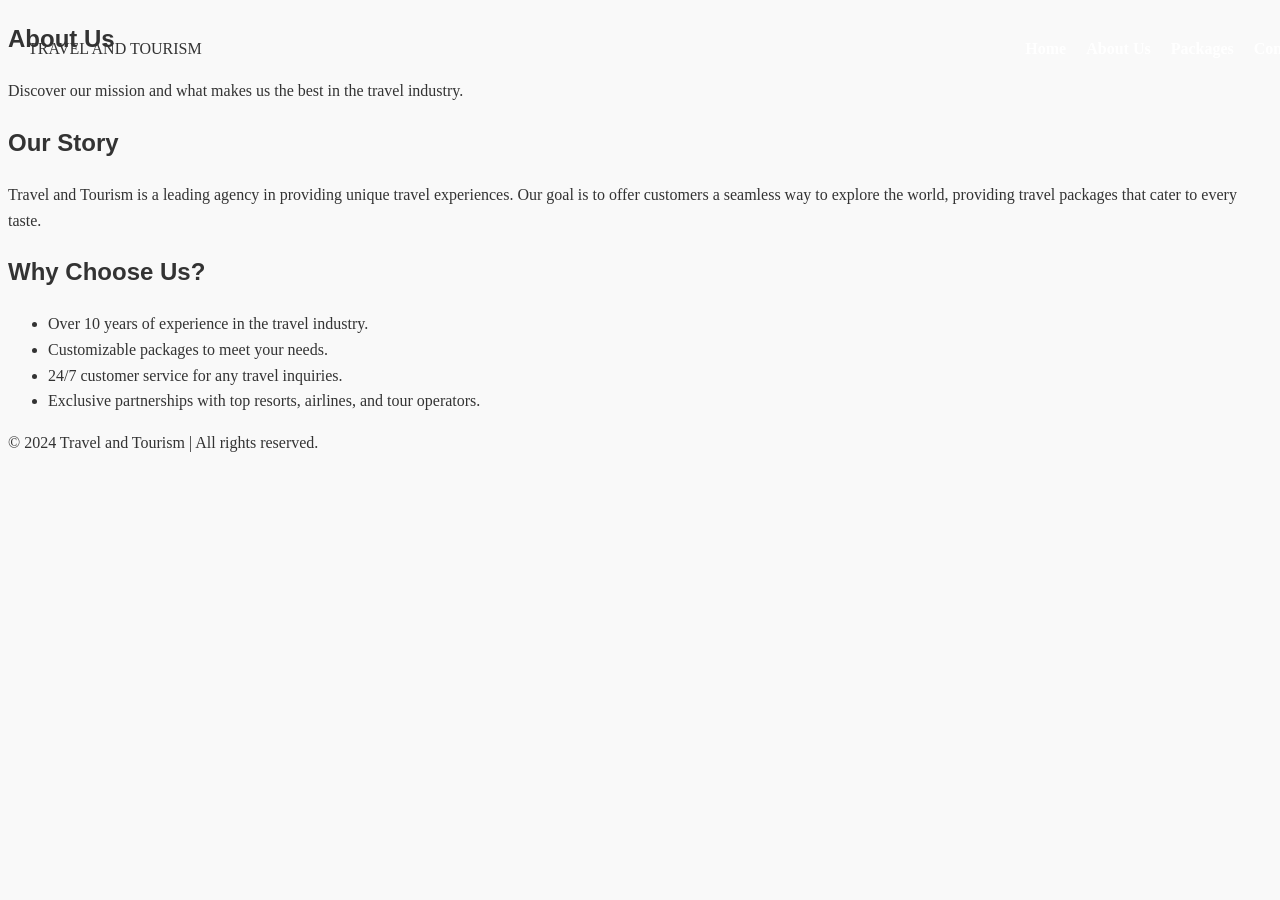
<file: project/about.html>
<!DOCTYPE html>
<html lang="en">
<head>
    <meta charset="UTF-8">
    <meta name="viewport" content="width=device-width, initial-scale=1.0">
    <title>About Us - Travel and Tourism</title>
    <link rel="stylesheet" href="css/styles.css">
</head>
<body>
    <!-- Navigation -->
    <nav class="navbar">
        <div class="logo">TRAVEL AND TOURISM</div>
        <ul class="nav-links">
            <li><a href="index.html">Home</a></li>
            <li><a href="about.html">About Us</a></li>
            <li><a href="#packages">Packages</a></li>
            <li><a href="#contact">Contact</a></li>
        </ul>
    </nav>

    <!-- About Section -->
    <section class="about-hero-section">
        <div class="about-hero-content">
            <h1>About Us</h1>
            <p>Discover our mission and what makes us the best in the travel industry.</p>
        </div>
    </section>

    <section class="about-content">
        <h2>Our Story</h2>
        <p>Travel and Tourism is a leading agency in providing unique travel experiences. Our goal is to offer customers a seamless way to explore the world, providing travel packages that cater to every taste.</p>

        <h2>Why Choose Us?</h2>
        <ul>
            <li>Over 10 years of experience in the travel industry.</li>
            <li>Customizable packages to meet your needs.</li>
            <li>24/7 customer service for any travel inquiries.</li>
            <li>Exclusive partnerships with top resorts, airlines, and tour operators.</li>
        </ul>
    </section>

    <!-- Footer -->
    <footer>
        <p>&copy; 2024 Travel and Tourism | All rights reserved.</p>
    </footer>
</body>
</html>
</file>
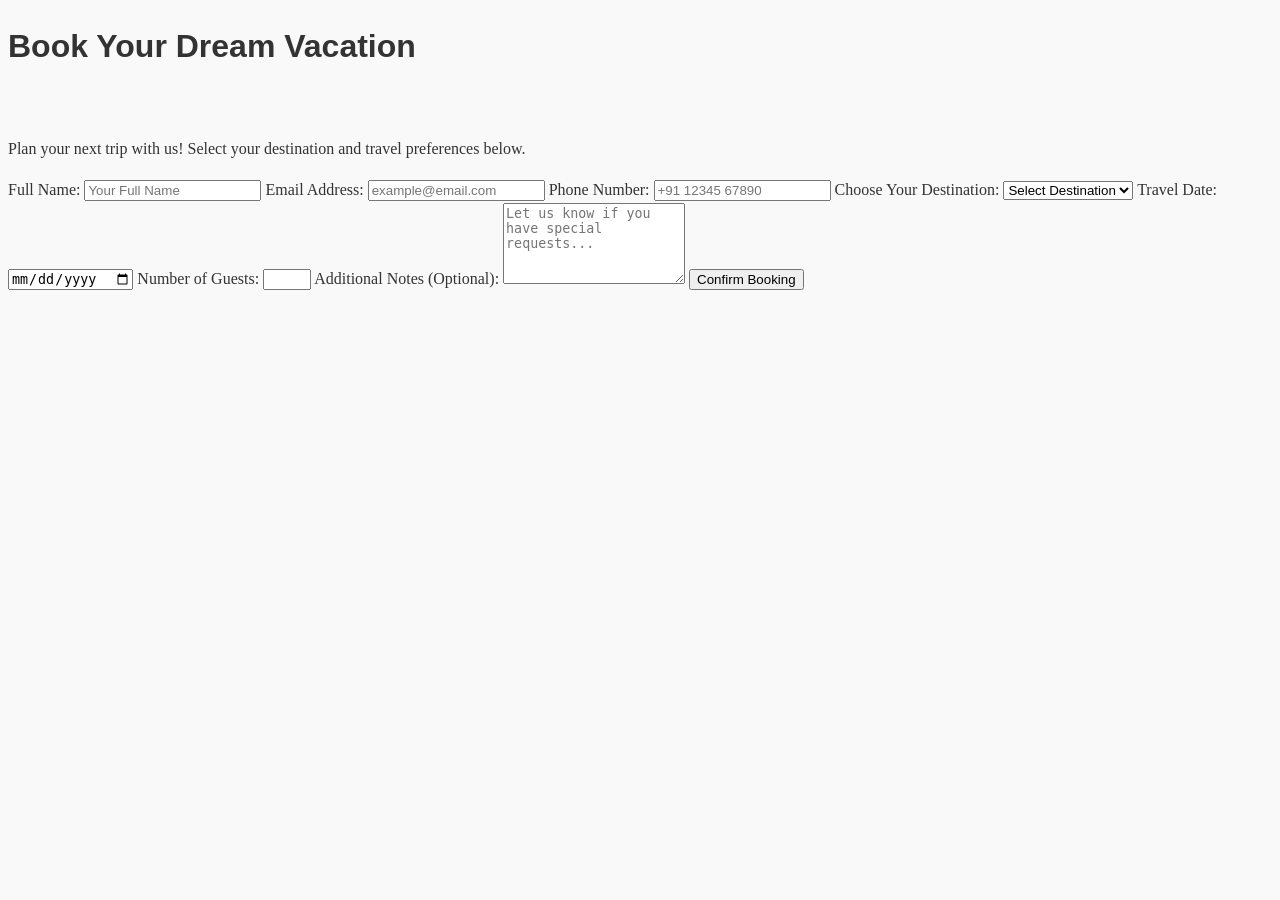
<file: project/booking.html>
<!DOCTYPE html>
<html lang="en">
<head>
    <meta charset="UTF-8">
    <meta name="viewport" content="width=device-width, initial-scale=1.0">
    <meta http-equiv="X-UA-Compatible" content="IE=edge">
    <title>Book Your Trip</title>
    <link rel="stylesheet" href="css/styles.css">
</head>
<body>

    <!-- Booking Page Section -->
    <header class="booking-header">
        <h1>Book Your Dream Vacation</h1><br>
        <p>Plan your next trip with us! Select your destination and travel preferences below.</p>
    </header>

    <section class="booking-form-section">
        <form action="submit_booking.php" method="POST" class="booking-form">
            
            <label for="full-name">Full Name:</label>
            <input type="text" id="full-name" name="full-name" placeholder="Your Full Name" required>

            <label for="email">Email Address:</label>
            <input type="email" id="email" name="email" placeholder="example@email.com" required>

            <label for="phone">Phone Number:</label>
            <input type="tel" id="phone" name="phone" placeholder="+91 12345 67890" required>

            <label for="destination">Choose Your Destination:</label>
            <select id="destination" name="destination" required>
                <option value="" disabled selected>Select Destination</option>
                <option value="paris">Paris, France</option>
                <option value="bali">Bali, Indonesia</option>
                <option value="maldives">Maldives</option>
                <option value="sydney">Sydney, Australia</option>
                <option value="tokyo">Tokyo, Japan</option>
            </select>

            <label for="travel-date">Travel Date:</label>
            <input type="date" id="travel-date" name="travel-date" required>

            <label for="guest-count">Number of Guests:</label>
            <input type="number" id="guest-count" name="guest-count" min="1" max="10" required>

            <label for="additional-notes">Additional Notes (Optional):</label>
            <textarea id="additional-notes" name="additional-notes" rows="5" placeholder="Let us know if you have special requests..."></textarea>

            <button type="submit" class="submit-btn">Confirm Booking</button>
        </form>
    </section>

</body>
</html>
</file>
<file: project/css/styles.css>
/* Google Fonts: Lora and Poppins */
body {
    font-family: 'Lora', serif;
    line-height: 1.6;
    color: #333;
    background-color: #f9f9f9;
}

h1, h2, h3 {
    font-family: 'Poppins', sans-serif;
}

/* Navbar Styling */
.navbar {
    position: fixed;
    top: 0;
    width: 100%;
    padding: 20px;
    background-color: transparent;
    display: flex;
    justify-content: space-between;
    align-items: center;
    transition: background-color 0.3s ease;
}

.nav-links {
    display: flex;
    list-style: none;
}

.nav-links a {
    color: white;
    text-decoration: none;
    font-weight: bold;
    margin-left: 20px;
}

.nav-links a:hover {
    color: #ff6b6b;
}

/* Hero Section with Gradient */
.hero-section {
    height: 100vh;
    background: linear-gradient(rgba(0,0,0,0.5), rgba(0,0,0,0.5)), url('../images/banner.jpg') center/cover;
    display: flex;
    justify-content: center;
    align-items: center;
    color: white;
    text-align: center;
}

.hero-section h1 {
    font-size: 4rem;
    animation: fadeInUp 1s ease;
}

.hero-section p {
    margin: 20px 0;
    font-size: 1.5rem;
}

.cta-button {
    background-color: #ff6b6b;
    padding: 15px 30px;
    color: white;
    text-decoration: none;
    border-radius: 5px;
    font-weight: bold;
    transition: background-color 0.3s ease;
}

.cta-button:hover {
    background-color: #ff4a4a;
}

/* Packages Section */
.packages {
    padding: 60px;
    background-color: white;
    text-align: center;
}

.package-grid {
    display: flex;
    justify-content: space-around;
    margin-top: 20px;
}

.package-card {
    position: relative;
    background-color: #fff;
    border-radius: 10px;
    box-shadow: 0 10px 30px rgba(0,0,0,0.1);
    overflow: hidden;
    transition: transform 0.3s ease;
    width: 300px;
}

.package-card img {
    width: 100%;
    height: 200px;
    object-fit: cover;
}

.package-info {
    padding: 20px;
    text-align: left;
}

.package-card:hover {
    transform: scale(1.05);
}

/* Testimonials Section */
.testimonials-section {
    padding: 60px;
    background-color: #f0f0f0;
    text-align: center;
}

.testimonial-slider {
    display: flex;
    overflow: auto;
    gap: 20px;
}

.testimonial {
    min-width: 300px;
    background-color: white;
    padding: 20px;
    border-radius: 10px;
    box-shadow: 0 5px 15px rgba(0, 0, 0, 0.1);
}

.testimonial p {
    font-style: italic;
}
/* Newsletter Subscription */
.newsletter-section {
    padding: 50px;
    background-color: #fff;
    text-align: center;
}

.newsletter-form input {
    padding: 15px;
    width: 300px;
    margin-right: 10px;
    border: 1px solid #ddd;
    border-radius: 5px;
}

.newsletter-form button {
    padding: 15px;
    background-color: #007bff;
    color: white;
    border: none;
    border-radius: 5px;
    cursor: pointer;
}

.newsletter-form button:hover {
    background-color: #0056b3;
}

/* Footer Section */
.footer {
    padding: 40px;
    background-color: #333;
    color: white;
    text-align: center;
}

.footer p {
    margin: 10px 0;
}

.footer a {
    color: #ff6b6b;
    text-decoration: none;
}

.footer a:hover {
    text-decoration: underline;
}

/* Animations */
@keyframes fadeInUp {
    from {
        opacity: 0;
        transform: translateY(20px);
    }
    to {
        opacity: 1;
        transform: translateY(0);
    }
}

/* Media Queries */
@media (max-width: 768px) {
    .package-grid {
        flex-direction: column;
        align-items: center;
    }

    .package-card {
        width: 90%;
        margin-bottom: 20px;
    }

    .newsletter-form input {
        width: 80%;
    }
}
</file>
